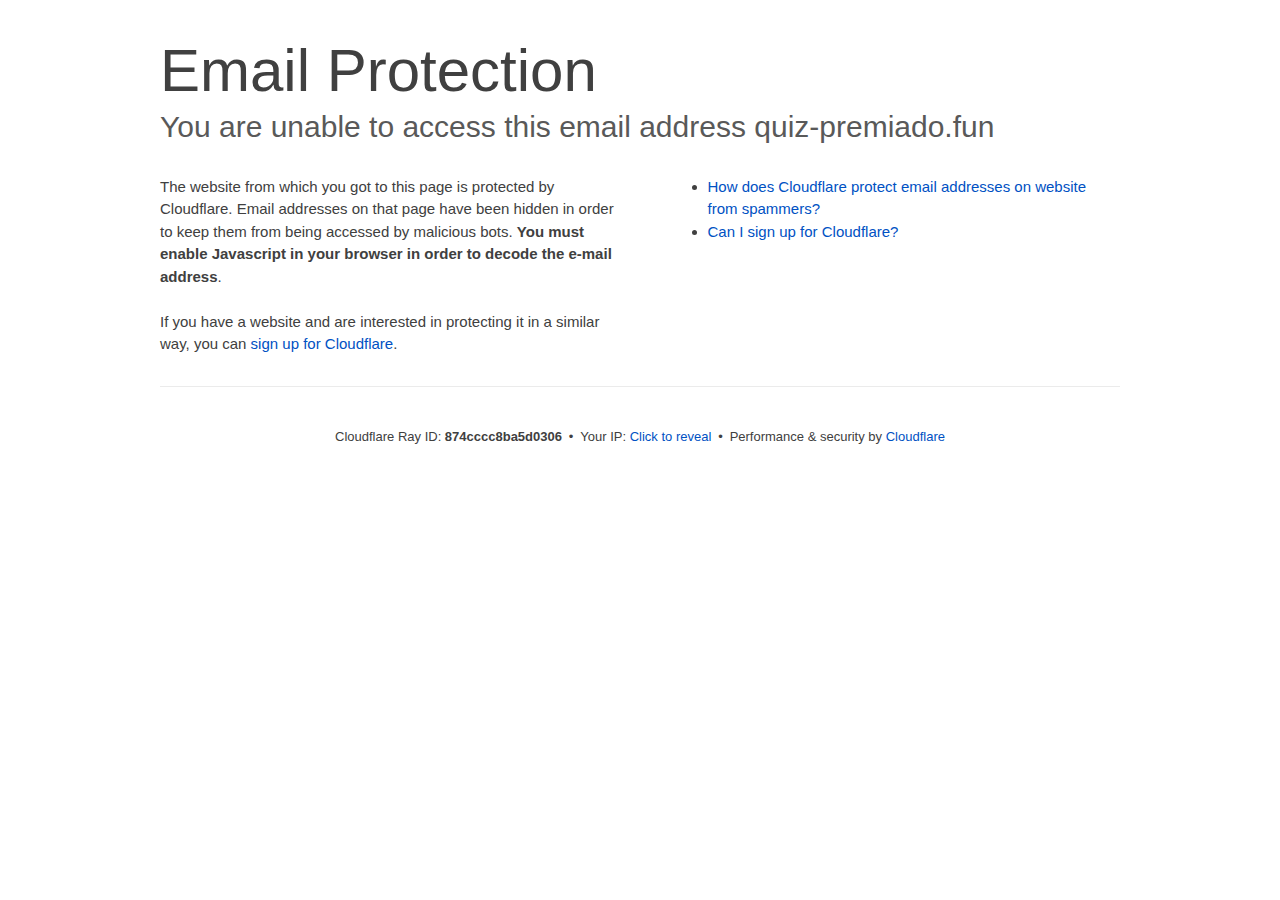
<file: pampers/pampers/quiz/cdn-cgi/l/email-protection.html>
﻿<!DOCTYPE html>
<!--[if lt IE 7]> <html class="no-js ie6 oldie" lang="en-US"> <![endif]-->
<!--[if IE 7]>    <html class="no-js ie7 oldie" lang="en-US"> <![endif]-->
<!--[if IE 8]>    <html class="no-js ie8 oldie" lang="en-US"> <![endif]-->
<!--[if gt IE 8]><!--> <html class="no-js" lang="en-US"> <!--<![endif]-->

<!-- Mirrored from quiz-premiado.fun/cdn-cgi/l/email-protection by HTTrack Website Copier/3.x [XR&CO'2014], Mon, 15 Apr 2024 14:59:38 GMT -->
<!-- Added by HTTrack --><meta http-equiv="content-type" content="text/html;charset=UTF-8"><!-- /Added by HTTrack -->
<head>
<title>Email Protection | Cloudflare</title>
<meta charset="UTF-8">
<meta http-equiv="Content-Type" content="text/html; charset=UTF-8">
<meta http-equiv="X-UA-Compatible" content="IE=Edge">
<meta name="robots" content="noindex, nofollow">
<meta name="viewport" content="width=device-width,initial-scale=1">
<link rel="stylesheet" id="cf_styles-css" href="../../../../cdn-cgi/styles/cf.errors.css">
<!--[if lt IE 9]><link rel="stylesheet" id='cf_styles-ie-css' href="/cdn-cgi/styles/cf.errors.ie.css" /><![endif]-->
<style>body{margin:0;padding:0}</style>


<!--[if gte IE 10]><!-->
<script>
  if (!navigator.cookieEnabled) {
    window.addEventListener('DOMContentLoaded', function () {
      var cookieEl = document.getElementById('cookie-alert');
      cookieEl.style.display = 'block';
    })
  }
</script>
<!--<![endif]-->


</head>
<body>
  <div id="cf-wrapper">
    <div class="cf-alert cf-alert-error cf-cookie-error" id="cookie-alert" data-translate="enable_cookies">Please enable cookies.</div>
    <div id="cf-error-details" class="cf-error-details-wrapper">
      <div class="cf-wrapper cf-header cf-error-overview">
        <h1 data-translate="block_headline">Email Protection</h1>
        <h2 class="cf-subheadline"><span data-translate="unable_to_access">You are unable to access this email address</span> quiz-premiado.fun</h2>
      </div><!-- /.header -->

      <div class="cf-section cf-wrapper">
        <div class="cf-columns two">
          <div class="cf-column">
            <p>The website from which you got to this page is protected by Cloudflare. Email addresses on that page have been hidden in order to keep them from being accessed by malicious bots. <strong>You must enable Javascript in your browser in order to decode the e-mail address</strong>.</p>
            <p>If you have a website and are interested in protecting it in a similar way, you can <a rel="noopener noreferrer" href="https://www.cloudflare.com/sign-up?utm_source=email_protection">sign up for Cloudflare</a>.</p>
          </div>

          <div class="cf-column">
            <div class="grid_4">
              <div class="rail">
                  <div class="panel">
                      <ul class="nobullets">
                        <li><a rel="noopener noreferrer" class="modal-link-faq" href="https://support.cloudflare.com/hc/en-us/articles/200170016-What-is-Email-Address-Obfuscation-">How does Cloudflare protect email addresses on website from spammers?</a></li>
                        <li><a rel="noopener noreferrer" class="modal-link-faq" href="https://support.cloudflare.com/hc/en-us/categories/200275218-Getting-Started">Can I sign up for Cloudflare?</a></li>
                    </ul>
                </div>
              </div>
            </div>
          </div>
        </div>
      </div><!-- /.section -->

      <div class="cf-error-footer cf-wrapper w-240 lg:w-full py-10 sm:py-4 sm:px-8 mx-auto text-center sm:text-left border-solid border-0 border-t border-gray-300">
  <p class="text-13">
    <span class="cf-footer-item sm:block sm:mb-1">Cloudflare Ray ID: <strong class="font-semibold">874cccc8ba5d0306</strong></span>
    <span class="cf-footer-separator sm:hidden">&bull;</span>
    <span id="cf-footer-item-ip" class="cf-footer-item hidden sm:block sm:mb-1">
      Your IP:
      <button type="button" id="cf-footer-ip-reveal" class="cf-footer-ip-reveal-btn">Click to reveal</button>
      <span class="hidden" id="cf-footer-ip">2804:652c:e0af:9c00:cccf:dbc2:b023:2fe0</span>
      <span class="cf-footer-separator sm:hidden">&bull;</span>
    </span>
    <span class="cf-footer-item sm:block sm:mb-1"><span>Performance &amp; security by</span> <a rel="noopener noreferrer" href="https://www.cloudflare.com/5xx-error-landing" id="brand_link" target="_blank">Cloudflare</a></span>
    
  </p>
  <script>(function(){function d(){var b=a.getElementById("cf-footer-item-ip"),c=a.getElementById("cf-footer-ip-reveal");b&&"classList"in b&&(b.classList.remove("hidden"),c.addEventListener("click",function(){c.classList.add("hidden");a.getElementById("cf-footer-ip").classList.remove("hidden")}))}var a=document;document.addEventListener&&a.addEventListener("DOMContentLoaded",d)})();</script>
</div><!-- /.error-footer -->


    </div><!-- /#cf-error-details -->
  </div><!-- /#cf-wrapper -->

  <script>
  window._cf_translation = {};
  
  
</script>

</body>

<!-- Mirrored from quiz-premiado.fun/cdn-cgi/l/email-protection by HTTrack Website Copier/3.x [XR&CO'2014], Mon, 15 Apr 2024 14:59:38 GMT -->
</html>
</file>
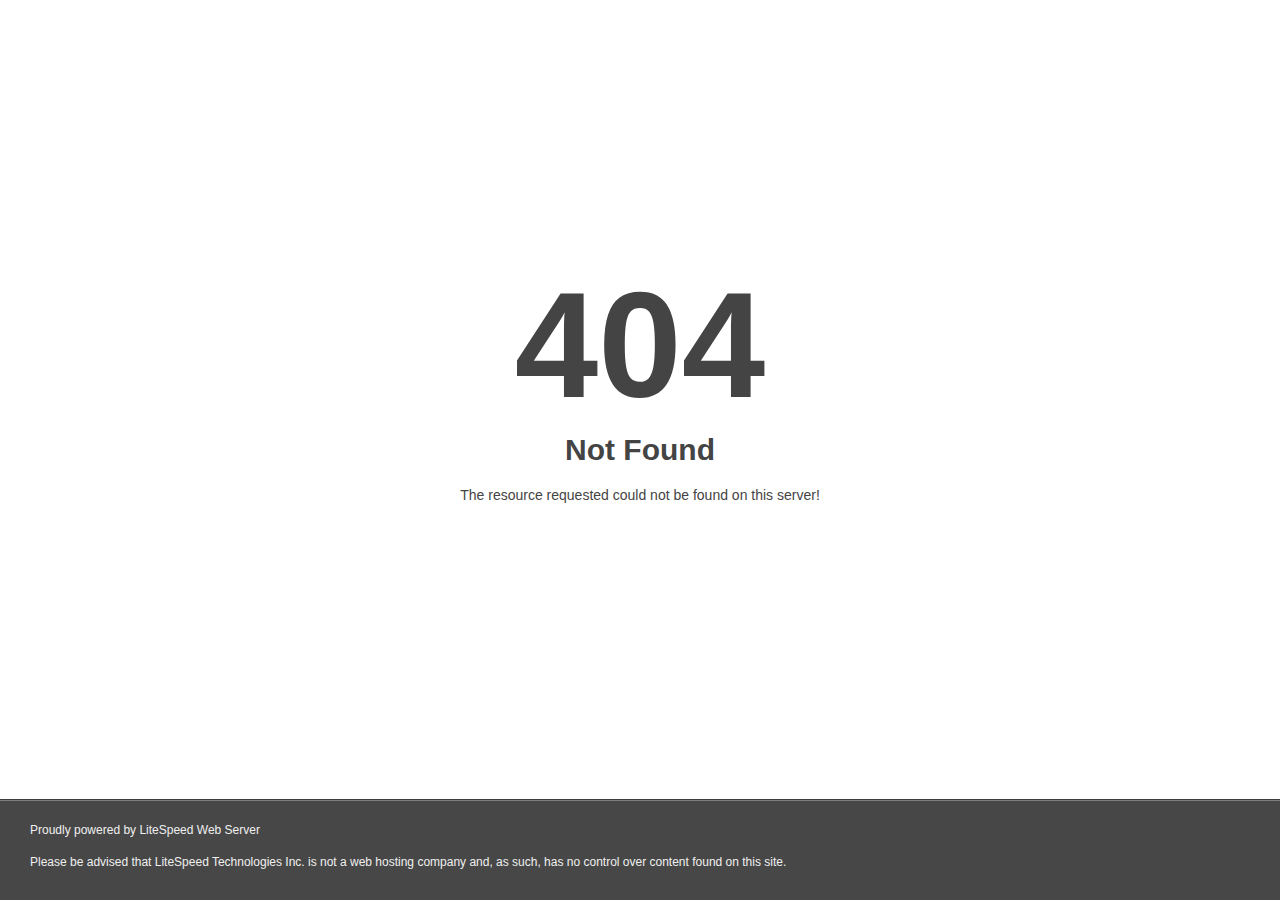
<file: pampers/pampers/quiz/resgate/assets/img/logo.html>
<!DOCTYPE html>
<html style="height:100%">
<head>
<meta name="viewport" content="width=device-width, initial-scale=1, shrink-to-fit=no" />
<title> 404 Not Found
</title><style>@media (prefers-color-scheme:dark){body{background-color:#000!important}}</style></head>
<body style="color: #444; margin:0;font: normal 14px/20px Arial, Helvetica, sans-serif; height:100%; background-color: #fff;">
<div style="height:auto; min-height:100%; ">     <div style="text-align: center; width:800px; margin-left: -400px; position:absolute; top: 30%; left:50%;">
        <h1 style="margin:0; font-size:150px; line-height:150px; font-weight:bold;">404</h1>
<h2 style="margin-top:20px;font-size: 30px;">Not Found
</h2>
<p>The resource requested could not be found on this server!</p>
</div></div><div style="color:#f0f0f0; font-size:12px;margin:auto;padding:0px 30px 0px 30px;position:relative;clear:both;height:100px;margin-top:-101px;background-color:#474747;border-top: 1px solid rgba(0,0,0,0.15);box-shadow: 0 1px 0 rgba(255, 255, 255, 0.3) inset;">
<br>Proudly powered by LiteSpeed Web Server<p>Please be advised that LiteSpeed Technologies Inc. is not a web hosting company and, as such, has no control over content found on this site.</p></div></body></html>
</file>
<file: pampers/cdn-cgi/styles/cf.errors.css>
#cf-wrapper a,#cf-wrapper abbr,#cf-wrapper article,#cf-wrapper aside,#cf-wrapper b,#cf-wrapper big,#cf-wrapper blockquote,#cf-wrapper body,#cf-wrapper canvas,#cf-wrapper caption,#cf-wrapper center,#cf-wrapper cite,#cf-wrapper code,#cf-wrapper dd,#cf-wrapper del,#cf-wrapper details,#cf-wrapper dfn,#cf-wrapper div,#cf-wrapper dl,#cf-wrapper dt,#cf-wrapper em,#cf-wrapper embed,#cf-wrapper fieldset,#cf-wrapper figcaption,#cf-wrapper figure,#cf-wrapper footer,#cf-wrapper form,#cf-wrapper h1,#cf-wrapper h2,#cf-wrapper h3,#cf-wrapper h4,#cf-wrapper h5,#cf-wrapper h6,#cf-wrapper header,#cf-wrapper hgroup,#cf-wrapper html,#cf-wrapper i,#cf-wrapper iframe,#cf-wrapper img,#cf-wrapper label,#cf-wrapper legend,#cf-wrapper li,#cf-wrapper mark,#cf-wrapper menu,#cf-wrapper nav,#cf-wrapper object,#cf-wrapper ol,#cf-wrapper output,#cf-wrapper p,#cf-wrapper pre,#cf-wrapper s,#cf-wrapper samp,#cf-wrapper section,#cf-wrapper small,#cf-wrapper span,#cf-wrapper strike,#cf-wrapper strong,#cf-wrapper sub,#cf-wrapper summary,#cf-wrapper sup,#cf-wrapper table,#cf-wrapper tbody,#cf-wrapper td,#cf-wrapper tfoot,#cf-wrapper th,#cf-wrapper thead,#cf-wrapper tr,#cf-wrapper tt,#cf-wrapper u,#cf-wrapper ul{margin:0;padding:0;border:0;font:inherit;font-size:100%;text-decoration:none;vertical-align:baseline}#cf-wrapper a img{border:none}#cf-wrapper article,#cf-wrapper aside,#cf-wrapper details,#cf-wrapper figcaption,#cf-wrapper figure,#cf-wrapper footer,#cf-wrapper header,#cf-wrapper hgroup,#cf-wrapper menu,#cf-wrapper nav,#cf-wrapper section,#cf-wrapper summary{display:block}#cf-wrapper .cf-columns:after,#cf-wrapper .cf-columns:before,#cf-wrapper .cf-section:after,#cf-wrapper .cf-section:before,#cf-wrapper .cf-wrapper:after,#cf-wrapper .cf-wrapper:before,#cf-wrapper .clearfix:after,#cf-wrapper .clearfix:before,#cf-wrapper section:after,#cf-wrapper section:before{content:" ";display:table}#cf-wrapper .cf-columns:after,#cf-wrapper .cf-section:after,#cf-wrapper .cf-wrapper:after,#cf-wrapper .clearfix:after,#cf-wrapper section:after{clear:both}#cf-wrapper{display:block;margin:0;padding:0;position:relative;text-align:left;width:100%;z-index:999999999;color:#404040!important;font-family:-apple-system,BlinkMacSystemFont,Segoe UI,Roboto,Oxygen,Ubuntu,Helvetica Neue,Arial,sans-serif!important;font-size:15px!important;line-height:1.5!important;text-decoration:none!important;letter-spacing:normal;-webkit-tap-highlight-color:rgba(246,139,31,.3);-webkit-font-smoothing:antialiased}#cf-wrapper .cf-section,#cf-wrapper section{background:0 0;display:block;margin-bottom:2em;margin-top:2em}#cf-wrapper .cf-wrapper{margin-left:auto;margin-right:auto;width:90%}#cf-wrapper .cf-columns{display:block;list-style:none;padding:0;width:100%}#cf-wrapper .cf-columns img,#cf-wrapper .cf-columns input,#cf-wrapper .cf-columns object,#cf-wrapper .cf-columns select,#cf-wrapper .cf-columns textarea{max-width:100%}#cf-wrapper .cf-columns>.cf-column{float:left;padding-bottom:45px;width:100%;box-sizing:border-box}@media screen and (min-width:49.2em){#cf-wrapper .cf-columns.cols-2>.cf-column:nth-child(n+3),#cf-wrapper .cf-columns.cols-3>.cf-column:nth-child(n+4),#cf-wrapper .cf-columns.cols-4>.cf-column:nth-child(n+3),#cf-wrapper .cf-columns.four>.cf-column:nth-child(n+3),#cf-wrapper .cf-columns.three>.cf-column:nth-child(n+4),#cf-wrapper .cf-columns.two>.cf-column:nth-child(n+3){padding-top:67.5px}#cf-wrapper .cf-columns>.cf-column{padding-bottom:0}#cf-wrapper .cf-columns.cols-2>.cf-column,#cf-wrapper .cf-columns.cols-4>.cf-column,#cf-wrapper .cf-columns.four>.cf-column,#cf-wrapper .cf-columns.two>.cf-column{padding-left:0;padding-right:22.5px;width:50%}#cf-wrapper .cf-columns.cols-2>.cf-column:nth-child(2n),#cf-wrapper .cf-columns.cols-4>.cf-column:nth-child(2n),#cf-wrapper .cf-columns.four>.cf-column:nth-child(2n),#cf-wrapper .cf-columns.two>.cf-column:nth-child(2n){padding-left:22.5px;padding-right:0}#cf-wrapper .cf-columns.cols-2>.cf-column:nth-child(odd),#cf-wrapper .cf-columns.cols-4>.cf-column:nth-child(odd),#cf-wrapper .cf-columns.four>.cf-column:nth-child(odd),#cf-wrapper .cf-columns.two>.cf-column:nth-child(odd){clear:left}#cf-wrapper .cf-columns.cols-3>.cf-column,#cf-wrapper .cf-columns.three>.cf-column{padding-left:30px;width:33.3333333333333%}#cf-wrapper .cf-columns.cols-3>.cf-column:first-child,#cf-wrapper .cf-columns.cols-3>.cf-column:nth-child(3n+1),#cf-wrapper .cf-columns.three>.cf-column:first-child,#cf-wrapper .cf-columns.three>.cf-column:nth-child(3n+1){clear:left;padding-left:0;padding-right:30px}#cf-wrapper .cf-columns.cols-3>.cf-column:nth-child(3n+2),#cf-wrapper .cf-columns.three>.cf-column:nth-child(3n+2){padding-left:15px;padding-right:15px}#cf-wrapper .cf-columns.cols-3>.cf-column:nth-child(-n+3),#cf-wrapper .cf-columns.three>.cf-column:nth-child(-n+3){padding-top:0}}@media screen and (min-width:66em){#cf-wrapper .cf-columns>.cf-column{padding-bottom:0}#cf-wrapper .cf-columns.cols-4>.cf-column,#cf-wrapper .cf-columns.four>.cf-column{padding-left:33.75px;width:25%}#cf-wrapper .cf-columns.cols-4>.cf-column:nth-child(odd),#cf-wrapper .cf-columns.four>.cf-column:nth-child(odd){clear:none}#cf-wrapper .cf-columns.cols-4>.cf-column:first-child,#cf-wrapper .cf-columns.cols-4>.cf-column:nth-child(4n+1),#cf-wrapper .cf-columns.four>.cf-column:first-child,#cf-wrapper .cf-columns.four>.cf-column:nth-child(4n+1){clear:left;padding-left:0;padding-right:33.75px}#cf-wrapper .cf-columns.cols-4>.cf-column:nth-child(4n+2),#cf-wrapper .cf-columns.four>.cf-column:nth-child(4n+2){padding-left:11.25px;padding-right:22.5px}#cf-wrapper .cf-columns.cols-4>.cf-column:nth-child(4n+3),#cf-wrapper .cf-columns.four>.cf-column:nth-child(4n+3){padding-left:22.5px;padding-right:11.25px}#cf-wrapper .cf-columns.cols-4>.cf-column:nth-child(n+5),#cf-wrapper .cf-columns.four>.cf-column:nth-child(n+5){padding-top:67.5px}#cf-wrapper .cf-columns.cols-4>.cf-column:nth-child(-n+4),#cf-wrapper .cf-columns.four>.cf-column:nth-child(-n+4){padding-top:0}}#cf-wrapper a{background:0 0;border:0;color:#0051c3;outline:0;text-decoration:none;-webkit-transition:all .15s ease;transition:all .15s ease}#cf-wrapper a:hover{background:0 0;border:0;color:#f68b1f}#cf-wrapper a:focus{background:0 0;border:0;color:#62a1d8;outline:0}#cf-wrapper a:active{background:0 0;border:0;color:#c16508;outline:0}#cf-wrapper h1,#cf-wrapper h2,#cf-wrapper h3,#cf-wrapper h4,#cf-wrapper h5,#cf-wrapper h6,#cf-wrapper p{color:#404040;margin:0;padding:0}#cf-wrapper h1,#cf-wrapper h2,#cf-wrapper h3{font-weight:400}#cf-wrapper h4,#cf-wrapper h5,#cf-wrapper h6,#cf-wrapper strong{font-weight:600}#cf-wrapper h1{font-size:36px;line-height:1.2}#cf-wrapper h2{font-size:30px;line-height:1.3}#cf-wrapper h3{font-size:25px;line-height:1.3}#cf-wrapper h4{font-size:20px;line-height:1.3}#cf-wrapper h5{font-size:15px}#cf-wrapper h6{font-size:13px}#cf-wrapper ol,#cf-wrapper ul{list-style:none;margin-left:3em}#cf-wrapper ul{list-style-type:disc}#cf-wrapper ol{list-style-type:decimal}#cf-wrapper em{font-style:italic}#cf-wrapper .cf-subheadline{color:#595959;font-weight:300}#cf-wrapper .cf-text-error{color:#bd2426}#cf-wrapper .cf-text-success{color:#9bca3e}#cf-wrapper ol+h2,#cf-wrapper ol+h3,#cf-wrapper ol+h4,#cf-wrapper ol+h5,#cf-wrapper ol+h6,#cf-wrapper ol+p,#cf-wrapper p+dl,#cf-wrapper p+ol,#cf-wrapper p+p,#cf-wrapper p+table,#cf-wrapper p+ul,#cf-wrapper ul+h2,#cf-wrapper ul+h3,#cf-wrapper ul+h4,#cf-wrapper ul+h5,#cf-wrapper ul+h6,#cf-wrapper ul+p{margin-top:1.5em}#cf-wrapper h1+p,#cf-wrapper p+h1,#cf-wrapper p+h2,#cf-wrapper p+h3,#cf-wrapper p+h4,#cf-wrapper p+h5,#cf-wrapper p+h6{margin-top:1.25em}#cf-wrapper h1+h2,#cf-wrapper h1+h3,#cf-wrapper h2+h3,#cf-wrapper h3+h4,#cf-wrapper h4+h5{margin-top:.25em}#cf-wrapper h2+p{margin-top:1em}#cf-wrapper h1+h4,#cf-wrapper h1+h5,#cf-wrapper h1+h6,#cf-wrapper h2+h4,#cf-wrapper h2+h5,#cf-wrapper h2+h6,#cf-wrapper h3+h5,#cf-wrapper h3+h6,#cf-wrapper h3+p,#cf-wrapper h4+p,#cf-wrapper h5+ol,#cf-wrapper h5+p,#cf-wrapper h5+ul{margin-top:.5em}#cf-wrapper .cf-btn{background-color:transparent;border:1px solid #999;color:#404040;font-size:14px;font-weight:400;line-height:1.2;margin:0;padding:.6em 1.33333em .53333em;-webkit-user-select:none;-moz-user-select:none;-ms-user-select:none;user-select:none;display:-moz-inline-stack;display:inline-block;vertical-align:middle;zoom:1;border-radius:2px;box-sizing:border-box;-webkit-transition:all .2s ease;transition:all .2s ease}#cf-wrapper .cf-btn:hover{background-color:#bfbfbf;border:1px solid #737373;color:#fff}#cf-wrapper .cf-btn:focus{color:inherit;outline:0;box-shadow:inset 0 0 4px rgba(0,0,0,.3)}#cf-wrapper .cf-btn.active,#cf-wrapper .cf-btn:active{background-color:#bfbfbf;border:1px solid #404040;color:#272727}#cf-wrapper .cf-btn::-moz-focus-inner{padding:0;border:0}#cf-wrapper .cf-btn .cf-caret{border-top-color:currentColor;margin-left:.25em;margin-top:.18333em}#cf-wrapper .cf-btn-primary{background-color:#2f7bbf;border:1px solid transparent;color:#fff}#cf-wrapper .cf-btn-primary:hover{background-color:#62a1d8;border:1px solid #2f7bbf;color:#fff}#cf-wrapper .cf-btn-primary.active,#cf-wrapper .cf-btn-primary:active,#cf-wrapper .cf-btn-primary:focus{background-color:#62a1d8;border:1px solid #163959;color:#fff}#cf-wrapper .cf-btn-danger,#cf-wrapper .cf-btn-error,#cf-wrapper .cf-btn-important{background-color:#bd2426;border-color:transparent;color:#fff}#cf-wrapper .cf-btn-danger:hover,#cf-wrapper .cf-btn-error:hover,#cf-wrapper .cf-btn-important:hover{background-color:#de5052;border-color:#bd2426;color:#fff}#cf-wrapper .cf-btn-danger.active,#cf-wrapper .cf-btn-danger:active,#cf-wrapper .cf-btn-danger:focus,#cf-wrapper .cf-btn-error.active,#cf-wrapper .cf-btn-error:active,#cf-wrapper .cf-btn-error:focus,#cf-wrapper .cf-btn-important.active,#cf-wrapper .cf-btn-important:active,#cf-wrapper .cf-btn-important:focus{background-color:#de5052;border-color:#521010;color:#fff}#cf-wrapper .cf-btn-accept,#cf-wrapper .cf-btn-success{background-color:#9bca3e;border:1px solid transparent;color:#fff}#cf-wrapper .cf-btn-accept:hover,#cf-wrapper .cf-btn-success:hover{background-color:#bada7a;border:1px solid #9bca3e;color:#fff}#cf-wrapper .active.cf-btn-accept,#cf-wrapper .cf-btn-accept:active,#cf-wrapper .cf-btn-accept:focus,#cf-wrapper .cf-btn-success.active,#cf-wrapper .cf-btn-success:active,#cf-wrapper .cf-btn-success:focus{background-color:#bada7a;border:1px solid #516b1d;color:#fff}#cf-wrapper .cf-btn-accept{color:transparent;font-size:0;height:36.38px;overflow:hidden;position:relative;text-indent:0;width:36.38px;white-space:nowrap}#cf-wrapper input,#cf-wrapper select,#cf-wrapper textarea{background:#fff!important;border:1px solid #999!important;color:#404040!important;font-size:.86667em!important;line-height:1.24!important;margin:0 0 1em!important;max-width:100%!important;outline:0!important;padding:.45em .75em!important;vertical-align:middle!important;display:-moz-inline-stack;display:inline-block;zoom:1;box-sizing:border-box;-webkit-transition:all .2s ease;transition:all .2s ease;border-radius:2px}#cf-wrapper input:hover,#cf-wrapper select:hover,#cf-wrapper textarea:hover{border-color:gray}#cf-wrapper input:focus,#cf-wrapper select:focus,#cf-wrapper textarea:focus{border-color:#2f7bbf;outline:0;box-shadow:0 0 8px rgba(47,123,191,.5)}#cf-wrapper fieldset{width:100%}#cf-wrapper label{display:block;font-size:13px;margin-bottom:.38333em}#cf-wrapper .cf-form-stacked .select2-container,#cf-wrapper .cf-form-stacked input,#cf-wrapper .cf-form-stacked select,#cf-wrapper .cf-form-stacked textarea{display:block;width:100%}#cf-wrapper .cf-form-stacked input[type=button],#cf-wrapper .cf-form-stacked input[type=checkbox],#cf-wrapper .cf-form-stacked input[type=submit]{display:-moz-inline-stack;display:inline-block;vertical-align:middle;zoom:1;width:auto}#cf-wrapper .cf-form-actions{text-align:right}#cf-wrapper .cf-alert{background-color:#f9b169;border:1px solid #904b06;color:#404040;font-size:13px;padding:7.5px 15px;position:relative;vertical-align:middle;border-radius:2px}#cf-wrapper .cf-alert:empty{display:none}#cf-wrapper .cf-alert .cf-close{border:1px solid transparent;color:inherit;font-size:18.75px;line-height:1;padding:0;position:relative;right:-18.75px;top:0}#cf-wrapper .cf-alert .cf-close:hover{background-color:transparent;border-color:currentColor;color:inherit}#cf-wrapper .cf-alert-danger,#cf-wrapper .cf-alert-error{background-color:#de5052;border-color:#521010;color:#fff}#cf-wrapper .cf-alert-success{background-color:#bada7a;border-color:#516b1d;color:#516b1d}#cf-wrapper .cf-alert-warning{background-color:#f9b169;border-color:#904b06;color:#404040}#cf-wrapper .cf-alert-info{background-color:#62a1d8;border-color:#163959;color:#163959}#cf-wrapper .cf-alert-nonessential{background-color:#ebebeb;border-color:#999;color:#404040}#cf-wrapper .cf-icon-exclamation-sign{background:url(../images/icon-exclamation.png) 50% no-repeat;height:54px;width:54px;display:-moz-inline-stack;display:inline-block;vertical-align:middle;zoom:1}#cf-wrapper h1 .cf-icon-exclamation-sign{margin-top:-10px}#cf-wrapper #cf-error-banner{background-color:#fff;border-bottom:3px solid #f68b1f;padding:15px 15px 20px;position:relative;z-index:999999999;box-shadow:0 2px 8px rgba(0,0,0,.2)}#cf-wrapper #cf-error-banner h4,#cf-wrapper #cf-error-banner p{display:-moz-inline-stack;display:inline-block;vertical-align:bottom;zoom:1}#cf-wrapper #cf-error-banner h4{color:#2f7bbf;font-weight:400;font-size:20px;line-height:1;vertical-align:baseline}#cf-wrapper #cf-error-banner .cf-error-actions{margin-bottom:10px;text-align:center;width:100%}#cf-wrapper #cf-error-banner .cf-error-actions a{display:-moz-inline-stack;display:inline-block;vertical-align:middle;zoom:1}#cf-wrapper #cf-error-banner .cf-error-actions a+a{margin-left:10px}#cf-wrapper #cf-error-banner .cf-error-actions .cf-btn-accept,#cf-wrapper #cf-error-banner .cf-error-actions .cf-btn-success{color:#fff}#cf-wrapper #cf-error-banner .error-header-desc{text-align:left}#cf-wrapper #cf-error-banner .cf-close{color:#999;cursor:pointer;display:inline-block;font-size:34.5px;float:none;font-weight:700;height:22.5px;line-height:.6;overflow:hidden;position:absolute;right:20px;top:25px;text-indent:200%;width:22.5px}#cf-wrapper #cf-error-banner .cf-close:hover{color:gray}#cf-wrapper #cf-error-banner .cf-close:before{content:"\00D7";left:0;height:100%;position:absolute;text-align:center;text-indent:0;top:0;width:100%}#cf-inline-error-wrapper{box-shadow:0 2px 10px rgba(0,0,0,.5)}#cf-wrapper #cf-error-details{background:#fff}#cf-wrapper #cf-error-details .cf-error-overview{padding:25px 0 0}#cf-wrapper #cf-error-details .cf-error-overview h1,#cf-wrapper #cf-error-details .cf-error-overview h2{font-weight:300}#cf-wrapper #cf-error-details .cf-error-overview h2{margin-top:0}#cf-wrapper #cf-error-details .cf-highlight{background:#ebebeb;overflow-x:hidden;padding:30px 0;background-image:-webkit-gradient(linear,left top, left bottom,from(#dedede),color-stop(3%, #ebebeb),color-stop(97%, #ebebeb),to(#dedede));background-image:linear-gradient(top,#dedede,#ebebeb 3%,#ebebeb 97%,#dedede)}#cf-wrapper #cf-error-details .cf-highlight h3{color:#999;font-weight:300}#cf-wrapper #cf-error-details .cf-highlight .cf-column:last-child{padding-bottom:0}#cf-wrapper #cf-error-details .cf-highlight .cf-highlight-inverse{background-color:#fff;padding:15px;border-radius:2px}#cf-wrapper #cf-error-details .cf-status-display h3{margin-top:.5em}#cf-wrapper #cf-error-details .cf-status-label{color:#9bca3e;font-size:1.46667em}#cf-wrapper #cf-error-details .cf-status-label,#cf-wrapper #cf-error-details .cf-status-name{display:inline}#cf-wrapper #cf-error-details .cf-status-item{display:block;position:relative;text-align:left}#cf-wrapper #cf-error-details .cf-status-item,#cf-wrapper #cf-error-details .cf-status-item.cf-column{padding-bottom:1.5em}#cf-wrapper #cf-error-details .cf-status-item.cf-error-source{display:block;text-align:center}#cf-wrapper #cf-error-details .cf-status-item.cf-error-source:after{bottom:-60px;content:"";display:none;border-bottom:18px solid #fff;border-left:20px solid transparent;border-right:20px solid transparent;height:0;left:50%;margin-left:-9px;position:absolute;right:50%;width:0}#cf-wrapper #cf-error-details .cf-status-item+.cf-status-item{border-top:1px solid #dedede;padding-top:1.5em}#cf-wrapper #cf-error-details .cf-status-item+.cf-status-item:before{background:url(../images/cf-icon-horizontal-arrow.png) no-repeat;content:"";display:block;left:0;position:absolute;top:25.67px}#cf-wrapper #cf-error-details .cf-error-source .cf-icon-error-container{height:85px;margin-bottom:2.5em}#cf-wrapper #cf-error-details .cf-error-source .cf-status-label{color:#bd2426}#cf-wrapper #cf-error-details .cf-error-source .cf-icon{display:block}#cf-wrapper #cf-error-details .cf-error-source .cf-icon-status{bottom:-10px;left:50%;top:auto;right:auto}#cf-wrapper #cf-error-details .cf-error-source .cf-status-label,#cf-wrapper #cf-error-details .cf-error-source .cf-status-name{display:block}#cf-wrapper #cf-error-details .cf-icon-error-container{height:auto;position:relative}#cf-wrapper #cf-error-details .cf-icon-status{display:block;margin-left:-24px;position:absolute;top:0;right:0}#cf-wrapper #cf-error-details .cf-icon{display:none;margin:0 auto}#cf-wrapper #cf-error-details .cf-status-desc{display:block;height:22.5px;overflow:hidden;text-overflow:ellipsis;width:100%;white-space:nowrap}#cf-wrapper #cf-error-details .cf-status-desc:empty{display:none}#cf-wrapper #cf-error-details .cf-error-footer{padding:1.33333em 0;border-top:1px solid #ebebeb;text-align:center}#cf-wrapper #cf-error-details .cf-error-footer p{font-size:13px}#cf-wrapper #cf-error-details .cf-error-footer select{margin:0!important}#cf-wrapper #cf-error-details .cf-footer-item{display:block;margin-bottom:5px;text-align:left}#cf-wrapper #cf-error-details .cf-footer-separator{display:none}#cf-wrapper #cf-error-details .cf-captcha-info{margin-bottom:10px;position:relative;text-align:center}#cf-wrapper #cf-error-details .cf-captcha-image{height:57px;width:300px}#cf-wrapper #cf-error-details .cf-captcha-actions{margin-top:15px}#cf-wrapper #cf-error-details .cf-captcha-actions a{font-size:0;height:36.38px;overflow:hidden;padding-left:1.2em;padding-right:1.2em;position:relative;text-indent:-9999px;width:36.38px;white-space:nowrap}#cf-wrapper #cf-error-details .cf-captcha-actions a.cf-icon-refresh span{background-position:0 -787px}#cf-wrapper #cf-error-details .cf-captcha-actions a.cf-icon-announce span{background-position:0 -767px}#cf-wrapper #cf-error-details .cf-captcha-actions a.cf-icon-question span{background-position:0 -827px}#cf-wrapper #cf-error-details .cf-screenshot-container{background:url(../images/browser-bar.png) no-repeat #fff;max-height:400px;max-width:100%;overflow:hidden;padding-top:53px;width:960px;border-radius:5px 5px 0 0}#cf-wrapper #cf-error-details .cf-screenshot-container .cf-no-screenshot{background:url(../images/cf-no-screenshot-warn.png) no-repeat;display:block;height:158px;left:25%;margin-top:-79px;overflow:hidden;position:relative;top:50%;width:178px}#cf-wrapper #cf-error-details .cf-captcha-container .cf-screenshot-container,#cf-wrapper #cf-error-details .cf-captcha-container .cf-screenshot-container img,#recaptcha-widget .cf-alert,#recaptcha-widget .recaptcha_only_if_audio,.cf-cookie-error{display:none}#cf-wrapper #cf-error-details .cf-screenshot-container .cf-no-screenshot.error{background:url(../images/cf-no-screenshot-error.png) no-repeat;height:175px}#cf-wrapper #cf-error-details .cf-screenshot-container.cf-screenshot-full .cf-no-screenshot{left:50%;margin-left:-89px}.cf-captcha-info iframe{max-width:100%}#cf-wrapper .cf-icon-ok{background:url(../images/cf-icon-ok.png) no-repeat;height:48px;width:48px}#cf-wrapper .cf-icon-error{background:url(../images/cf-icon-error.png) no-repeat;height:48px;width:48px}#cf-wrapper .cf-icon-browser{background:url(../images/cf-icon-browser.png) no-repeat;height:80px;width:100px}#cf-wrapper .cf-icon-cloud{background:url(../images/cf-icon-cloud.png) no-repeat;height:77px;width:151px}#cf-wrapper .cf-icon-server{background:url(../images/cf-icon-server.png) no-repeat;height:75px;width:95px}#cf-wrapper .cf-caret{border:.33333em solid transparent;border-top-color:inherit;content:"";height:0;width:0;display:-moz-inline-stack;display:inline-block;vertical-align:middle;zoom:1}@media screen and (min-width:49.2em){#cf-wrapper #cf-error-details .cf-status-desc:empty,#cf-wrapper #cf-error-details .cf-status-item.cf-error-source:after,#cf-wrapper #cf-error-details .cf-status-item .cf-icon,#cf-wrapper #cf-error-details .cf-status-label,#cf-wrapper #cf-error-details .cf-status-name{display:block}#cf-wrapper .cf-wrapper{width:708px}#cf-wrapper #cf-error-banner{padding:20px 20px 25px}#cf-wrapper #cf-error-banner .cf-error-actions{margin-bottom:15px}#cf-wrapper #cf-error-banner .cf-error-header-desc h4{margin-right:.5em}#cf-wrapper #cf-error-details h1{font-size:4em}#cf-wrapper #cf-error-details .cf-error-overview{padding-top:2.33333em}#cf-wrapper #cf-error-details .cf-highlight{padding:4em 0}#cf-wrapper #cf-error-details .cf-status-item{text-align:center}#cf-wrapper #cf-error-details .cf-status-item,#cf-wrapper #cf-error-details .cf-status-item.cf-column{padding-bottom:0}#cf-wrapper #cf-error-details .cf-status-item+.cf-status-item{border:0;padding-top:0}#cf-wrapper #cf-error-details .cf-status-item+.cf-status-item:before{background-position:0 -544px;height:24.75px;margin-left:-37.5px;width:75px;background-size:131.25px auto}#cf-wrapper #cf-error-details .cf-icon-error-container{height:85px;margin-bottom:2.5em}#cf-wrapper #cf-error-details .cf-icon-status{bottom:-10px;left:50%;top:auto;right:auto}#cf-wrapper #cf-error-details .cf-error-footer{padding:2.66667em 0}#cf-wrapper #cf-error-details .cf-footer-item,#cf-wrapper #cf-error-details .cf-footer-separator{display:-moz-inline-stack;display:inline-block;vertical-align:baseline;zoom:1}#cf-wrapper #cf-error-details .cf-footer-separator{padding:0 .25em}#cf-wrapper #cf-error-details .cf-status-item.cloudflare-status:before{margin-left:-50px}#cf-wrapper #cf-error-details .cf-status-item.cloudflare-status+.status-item:before{margin-left:-25px}#cf-wrapper #cf-error-details .cf-screenshot-container{height:400px;margin-bottom:-4em;max-width:none}#cf-wrapper #cf-error-details .cf-captcha-container .cf-screenshot-container,#cf-wrapper #cf-error-details .cf-captcha-container .cf-screenshot-container img{display:block}}@media screen and (min-width:66em){#cf-wrapper .cf-wrapper{width:960px}#cf-wrapper #cf-error-banner .cf-close{position:relative;right:auto;top:auto}#cf-wrapper #cf-error-banner .cf-details{white-space:nowrap}#cf-wrapper #cf-error-banner .cf-details-link{padding-right:.5em}#cf-wrapper #cf-error-banner .cf-error-actions{float:right;margin-bottom:0;text-align:left;width:auto}#cf-wrapper #cf-error-details .cf-status-item+.cf-status-item:before{background-position:0 -734px;height:33px;margin-left:-50px;width:100px;background-size:auto}#cf-wrapper #cf-error-details .cf-status-item.cf-cloudflare-status:before{margin-left:-66.67px}#cf-wrapper #cf-error-details .cf-status-item.cf-cloudflare-status+.cf-status-item:before{margin-left:-37.5px}#cf-wrapper #cf-error-details .cf-captcha-image{float:left}#cf-wrapper #cf-error-details .cf-captcha-actions{position:absolute;top:0;right:0}}.no-js #cf-wrapper .js-only{display:none}#cf-wrapper #cf-error-details .heading-ray-id{font-family:monaco,courier,monospace;font-size:15px;white-space:nowrap} #cf-wrapper #cf-error-details .cf-footer-item.hidden,.cf-error-footer .hidden{display:none} .cf-error-footer .cf-footer-ip-reveal-btn{-webkit-appearance:button;-moz-appearance:button;appearance:button;text-decoration:none;background:none;color:inherit;border:none;padding:0;font:inherit;cursor:pointer;color:#0051c3;-webkit-transition:color .15s ease;transition:color .15s ease}.cf-error-footer .cf-footer-ip-reveal-btn:hover{color:#ee730a}
</file>
